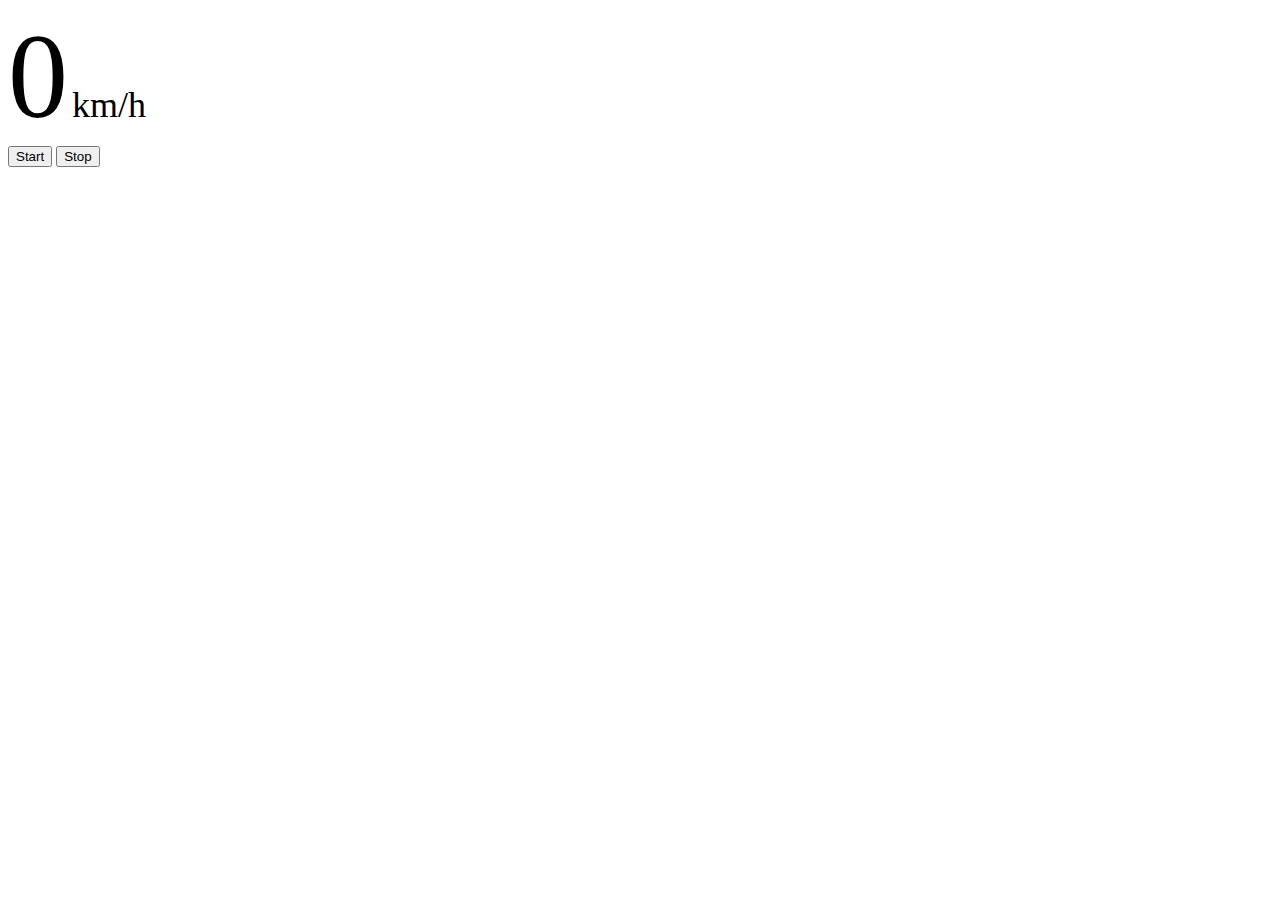
<file: speedometer.html>
<!DOCTYPE html>
<html lang="en" class="h-100">
<head>
    <meta charset="UTF-8">
    <meta name="viewport" content="width=device-width, initial-scale=1.0">
    <title>Ride</title>
    <link href="https://cdn.jsdelivr.net/npm/bootstrap@5.3.7/dist/css/bootstrap.min.css" rel="stylesheet" integrity="sha384-LN+7fdVzj6u52u30Kp6M/trliBMCMKTyK833zpbD+pXdCLuTusPj697FH4R/5mcr" crossorigin="anonymous">
    <link rel="stylesheet" href="./css/global.css">
</head>
<body class="h-100">
    <div class="container d-flex flex-column justify-content-between h-100">
        <nav class="navbar justify-content-end">
            <a class="btn btn-close border border-dark p-2" href="./index.html"></a>
        </nav>
        <div class="d-flex flex-column align-items-center justify-content-center bg-dark text-light flex-fill mb-3 rounded-3">
            <span class="fw-bold" style="font-size: 120px;" id="speed">0</span>
            <span style="font-size: 36px;">km/h</span>
        </div>
        <button class="btn btn-primary mb-3" id="start">
            <span class="display-3">
                Start
            </span>
        </button>
        <button class="btn btn-danger d-none mb-3" id="stop">
            <span class="display-3">
                Stop
            </span>
        </button>
        </button>
    </div>
    <script src="./js/storage.js"></script>
    <script src="./js/speedometer.js"></script>
</body>
</html>
</file>
<file: css/global.css>
@import url("https://cdn.jsdelivr.net/npm/bootstrap-icons@1.13.1/font/bootstrap-icons.min.css");

/* Alterando as variaveis padrões do BootStrap */
:root, [data-bs-theme=light] {
    --bs-primary-rgb: 41, 197, 207
}

.btn-primary {
  --bs-btn-color: #fff;
  --bs-btn-bg: #29c5cf;
  --bs-btn-border-color: #29c5cf;
  --bs-btn-hover-color: #fff;
  --bs-btn-hover-bg: #20858c;
  --bs-btn-hover-border-color: #20858c;
  --bs-btn-focus-shadow-rgb: 49, 132, 253;
  --bs-btn-active-color: #fff;
  --bs-btn-active-bg: #20858c;
  --bs-btn-active-border-color: #20858c;
  --bs-btn-active-shadow: inset 0 3px 5px rgba(0, 0, 0, 0.125);
  --bs-btn-disabled-color: #fff;
  --bs-btn-disabled-bg: #29c5cf;
  --bs-btn-disabled-border-color: #29c5cf;
}

#mapDetail{
  height: 300px;
  background-color: #ccc;
}
</file>
